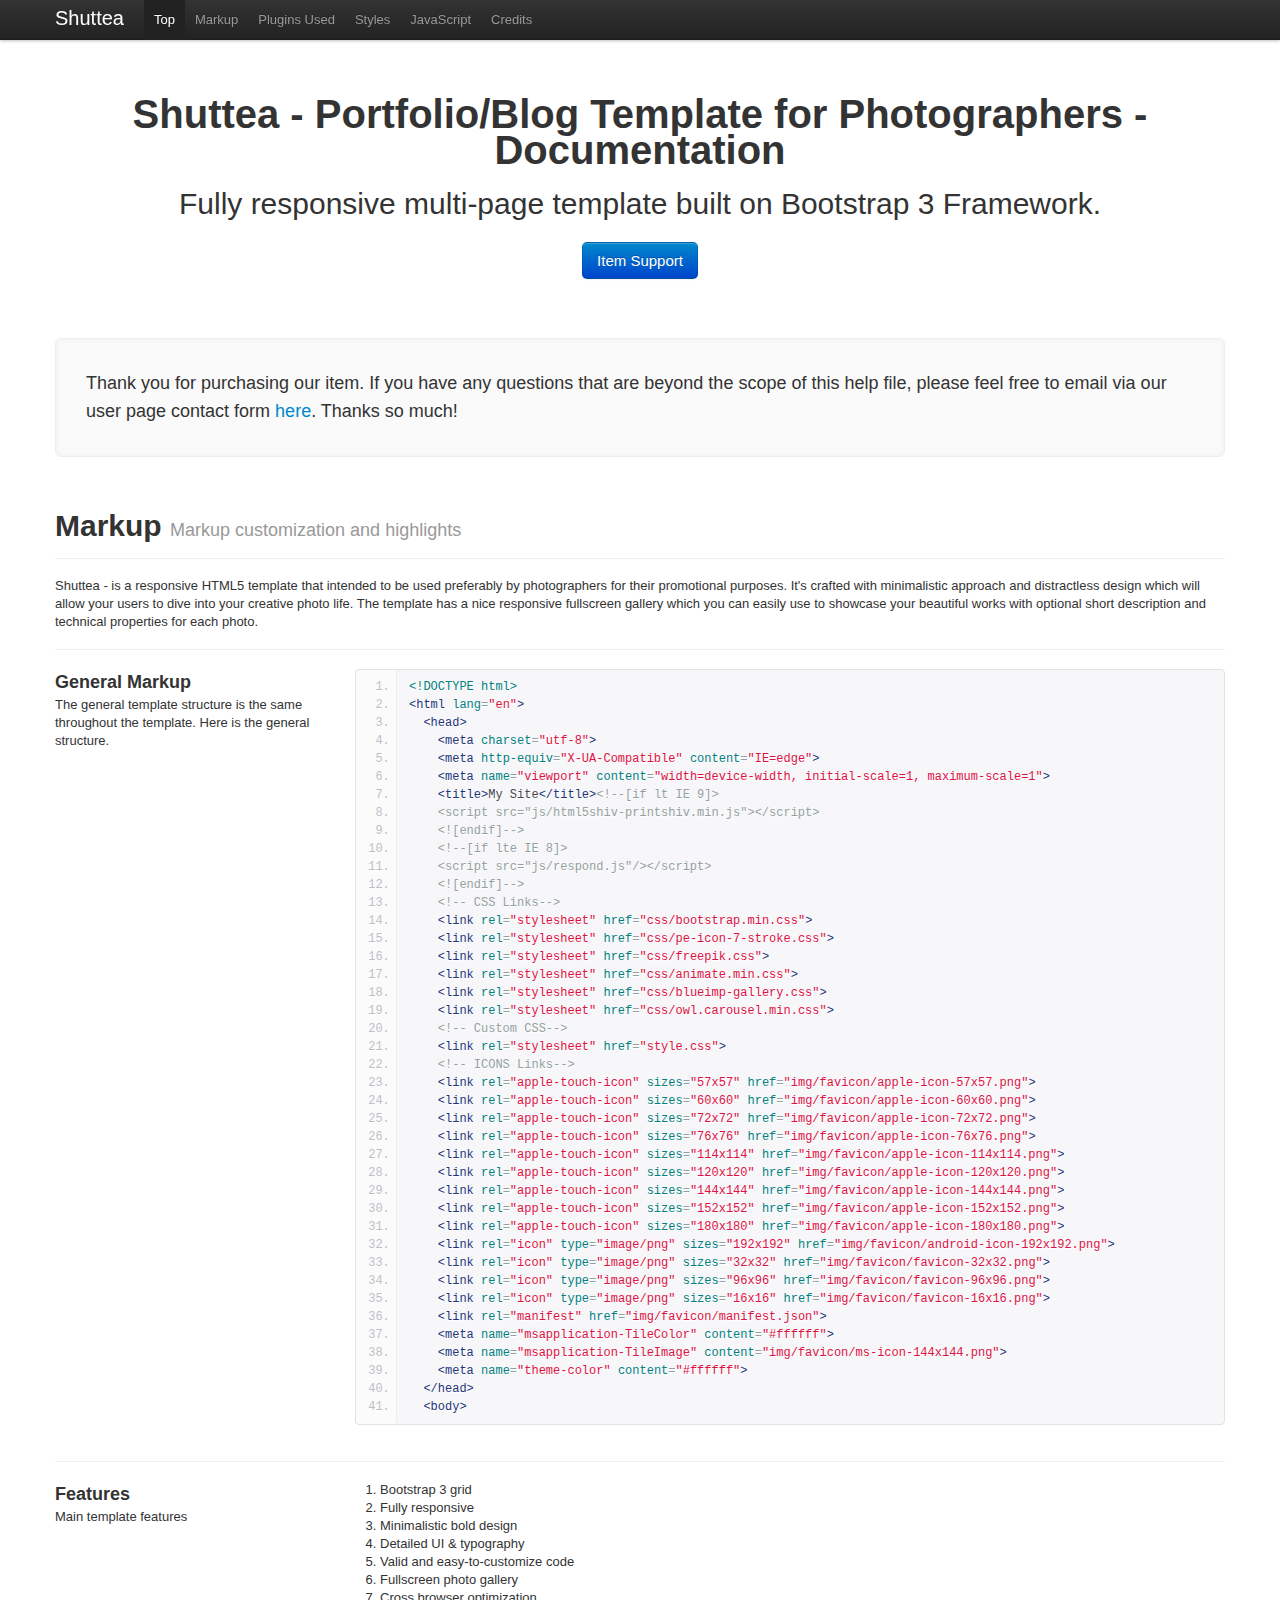
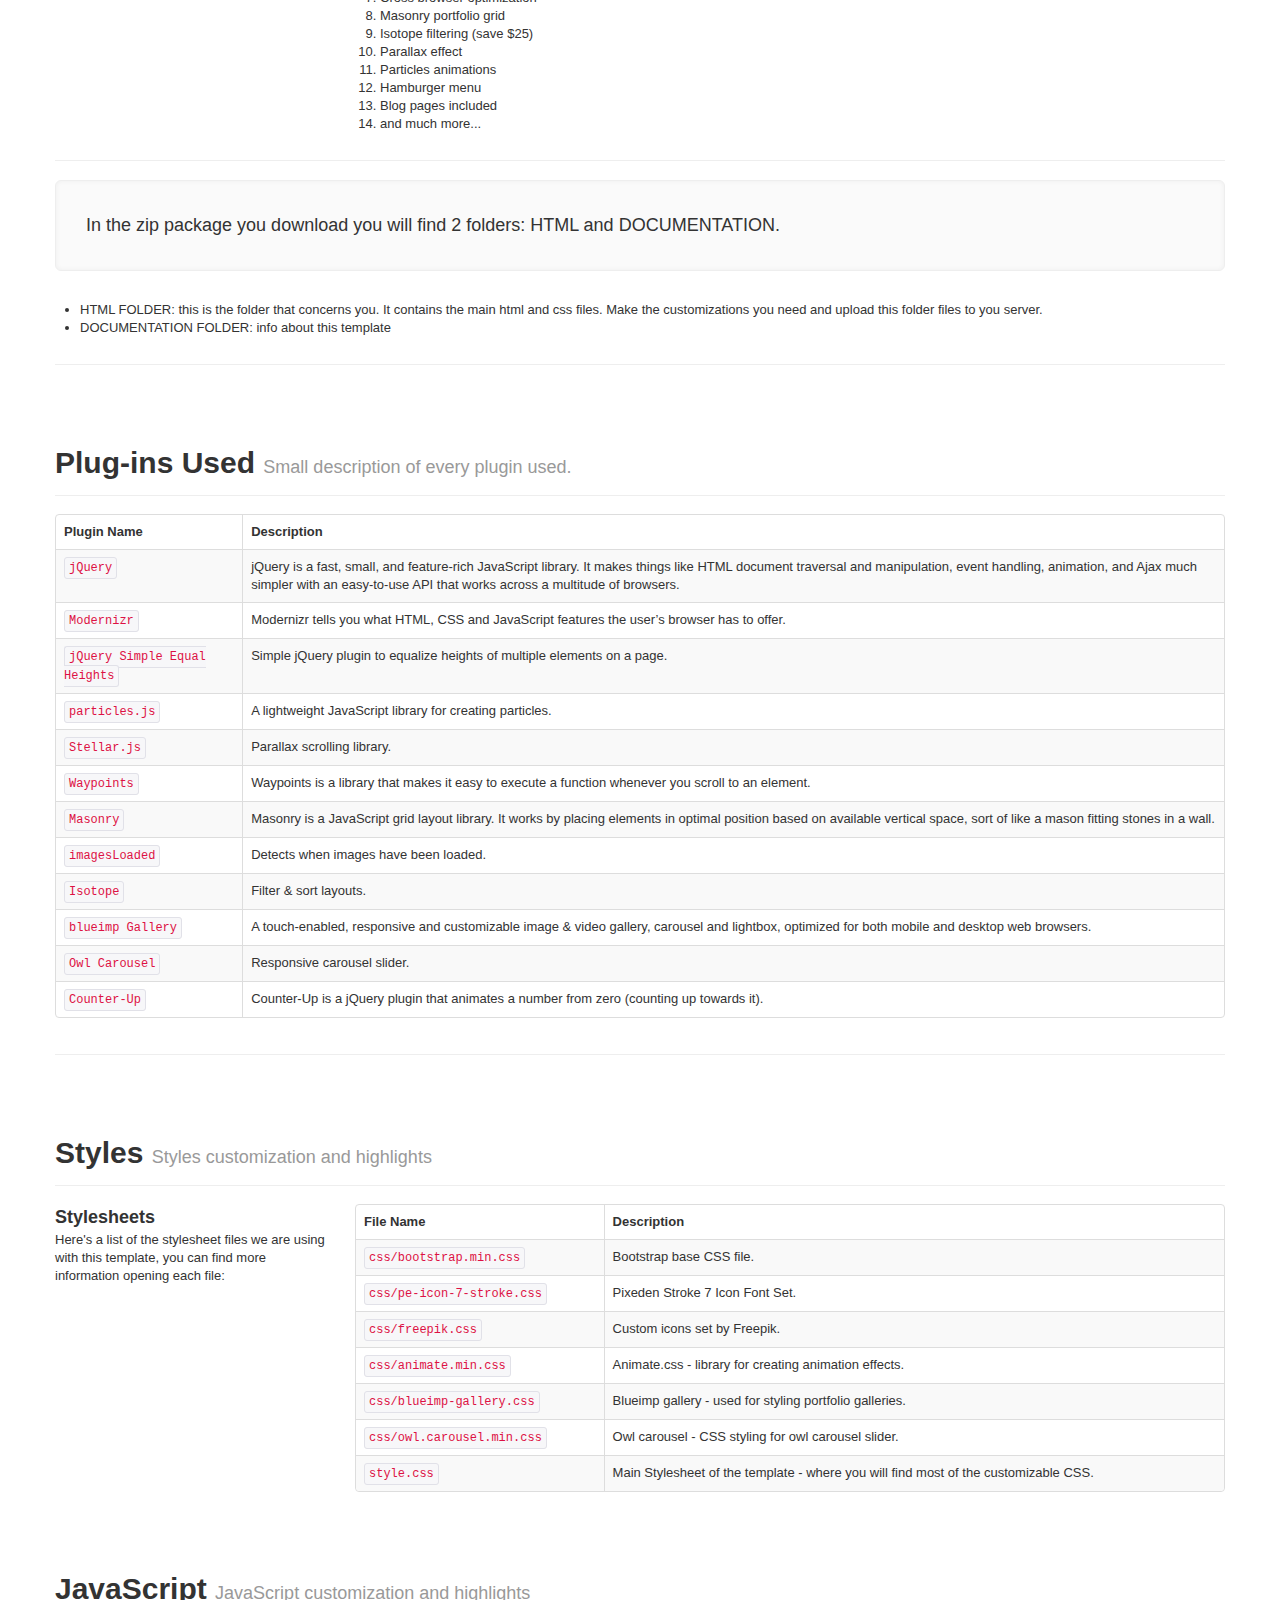
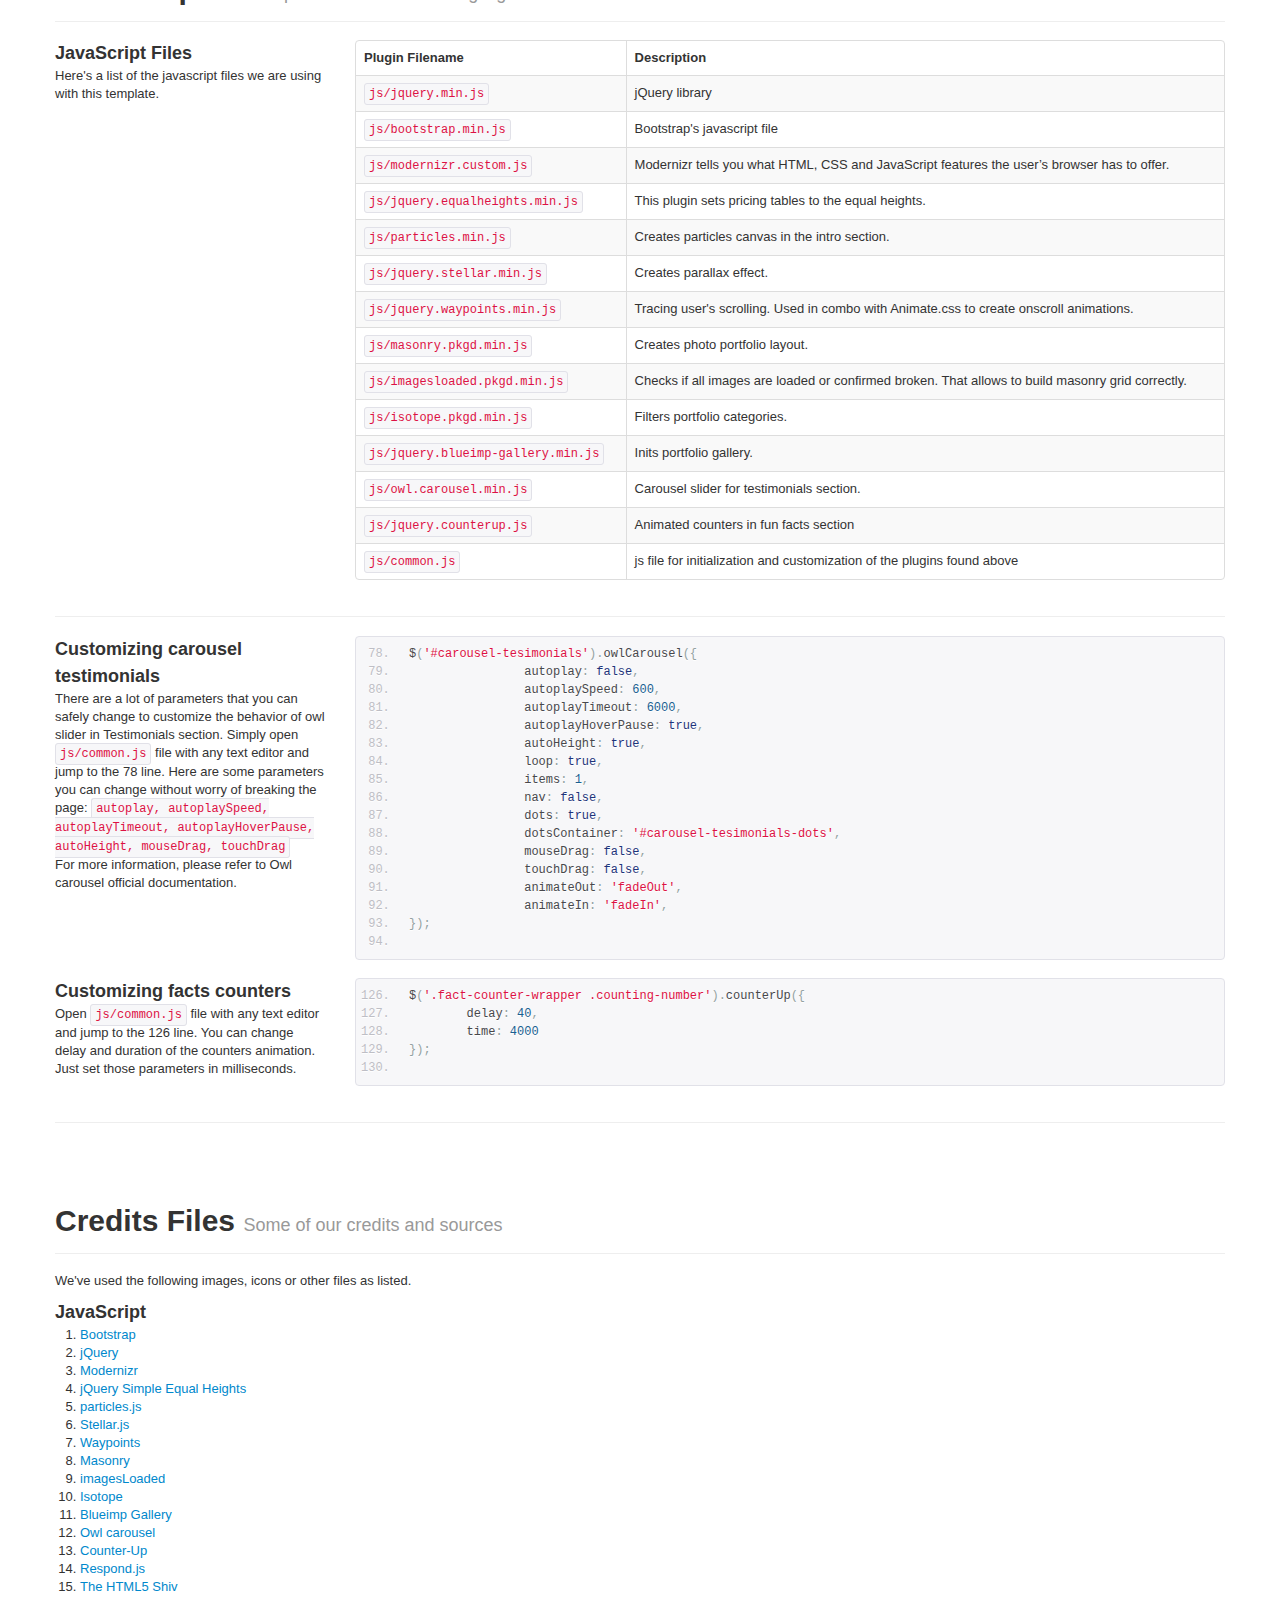
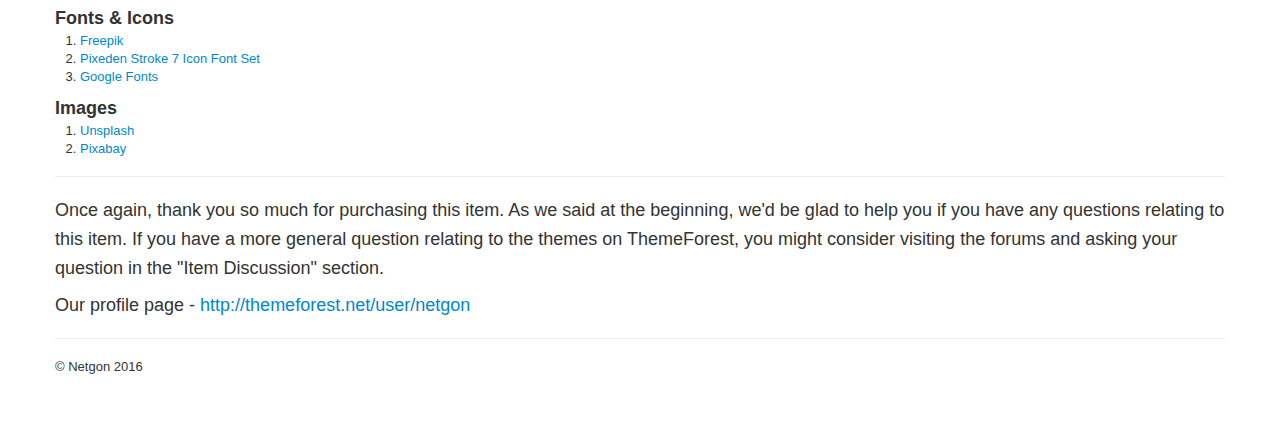
<file: DOCUMENTATION/index.html>
<!DOCTYPE html>
<html lang="en">
<head>
	<meta charset="utf-8">

	<title>Documentation</title>
	<meta content="width=device-width, initial-scale=1.0" name="viewport">
	<link href="assets/css/bootstrap.css" rel="stylesheet">
	<link href="assets/js/google-code-prettify/prettify.css" rel="stylesheet">
	<style type="text/css">
		body {
		padding-top: 60px;
		padding-bottom: 40px;
		}
	</style>
	<link href="assets/css/bootstrap-responsive.css" rel="stylesheet">
</head>

<body data-spy="scroll" id="top">
	<!-- Documentation Navbar -->

	<div class="navbar navbar-fixed-top">
		<div class="navbar-inner">
			<div class="container">
				<a class="btn btn-navbar" data-target=".nav-collapse" data-toggle="collapse"></a> <a class="brand" href="#">Shuttea</a>

				<div class="nav-collapse">
					<ul class="nav">
						<li><a class="active" href="#top">Top</a></li>

						<li><a href="#markup">Markup</a></li>

						<li><a href="#plugins">Plugins Used</a></li>
						
						<li><a href="#styles">Styles</a></li>

						<li><a href="#javascript">JavaScript</a></li>

						<li><a href="#credits">Credits</a></li>

					</ul>
				</div>
			</div>
		</div>
	</div><!-- End of Navbar -->
	<!-- Main Container Beginning -->

	<div class="container">
		<div class="masthead">
			<h1>Shuttea - Portfolio/Blog Template for Photographers - Documentation</h1>

			<p>Fully responsive multi-page template built on Bootstrap 3 Framework.</p>

			<p class="download-info"><a class="btn btn-primary btn-large" href="http://themeforest.net/user/netgon">Item Support</a></p>
		</div><!-- masthead -->

		<div id="intro">
			<p class="highlight hero-unit">Thank you for purchasing our item. If you have any questions that are beyond the scope of this help file, please feel free to email via our user page contact form <a href="http://themeforest.net/user/netgon">here</a>. Thanks so much!</p>
		</div><!-- intro -->

		<section id="markup">
			<div class="page-header">
				<h1>Markup <small>Markup customization and highlights</small></h1>
			</div>
			<p>
				Shuttea - is a responsive HTML5 template that intended to be used preferably by photographers for their promotional purposes. It's crafted with minimalistic approach and distractless design which will allow your users to dive into your creative photo life. The template has a nice responsive fullscreen gallery which you can easily use to showcase your beautiful works with optional short description and technical properties for each photo.
			</p>
			<hr>

			<div class="row">
				<div class="span3">
					<h3>General Markup</h3>

					<p>The general template structure is the same throughout the template. Here is the general structure.</p>
				</div>

				<div class="span9">
					<pre class="prettyprint linenums">
&lt;!DOCTYPE html&gt;
&lt;html lang=&quot;en&quot;&gt;
  &lt;head&gt;
    &lt;meta charset=&quot;utf-8&quot;&gt;
    &lt;meta http-equiv=&quot;X-UA-Compatible&quot; content=&quot;IE=edge&quot;&gt;
    &lt;meta name=&quot;viewport&quot; content=&quot;width=device-width, initial-scale=1, maximum-scale=1&quot;&gt;
    &lt;title&gt;My Site&lt;/title&gt;&lt;!--[if lt IE 9]&gt;
    &lt;script src=&quot;js/html5shiv-printshiv.min.js&quot;&gt;&lt;/script&gt;
    &lt;![endif]--&gt;
    &lt;!--[if lte IE 8]&gt;
    &lt;script src=&quot;js/respond.js&quot;/&gt;&lt;/script&gt;
    &lt;![endif]--&gt;
    &lt;!-- CSS Links--&gt;
    &lt;link rel=&quot;stylesheet&quot; href=&quot;css/bootstrap.min.css&quot;&gt;
    &lt;link rel=&quot;stylesheet&quot; href=&quot;css/pe-icon-7-stroke.css&quot;&gt;
    &lt;link rel=&quot;stylesheet&quot; href=&quot;css/freepik.css&quot;&gt;
    &lt;link rel=&quot;stylesheet&quot; href=&quot;css/animate.min.css&quot;&gt;
    &lt;link rel=&quot;stylesheet&quot; href=&quot;css/blueimp-gallery.css&quot;&gt;
    &lt;link rel=&quot;stylesheet&quot; href=&quot;css/owl.carousel.min.css&quot;&gt;
    &lt;!-- Custom CSS--&gt;
    &lt;link rel=&quot;stylesheet&quot; href=&quot;style.css&quot;&gt;
    &lt;!-- ICONS Links--&gt;
    &lt;link rel=&quot;apple-touch-icon&quot; sizes=&quot;57x57&quot; href=&quot;img/favicon/apple-icon-57x57.png&quot;&gt;
    &lt;link rel=&quot;apple-touch-icon&quot; sizes=&quot;60x60&quot; href=&quot;img/favicon/apple-icon-60x60.png&quot;&gt;
    &lt;link rel=&quot;apple-touch-icon&quot; sizes=&quot;72x72&quot; href=&quot;img/favicon/apple-icon-72x72.png&quot;&gt;
    &lt;link rel=&quot;apple-touch-icon&quot; sizes=&quot;76x76&quot; href=&quot;img/favicon/apple-icon-76x76.png&quot;&gt;
    &lt;link rel=&quot;apple-touch-icon&quot; sizes=&quot;114x114&quot; href=&quot;img/favicon/apple-icon-114x114.png&quot;&gt;
    &lt;link rel=&quot;apple-touch-icon&quot; sizes=&quot;120x120&quot; href=&quot;img/favicon/apple-icon-120x120.png&quot;&gt;
    &lt;link rel=&quot;apple-touch-icon&quot; sizes=&quot;144x144&quot; href=&quot;img/favicon/apple-icon-144x144.png&quot;&gt;
    &lt;link rel=&quot;apple-touch-icon&quot; sizes=&quot;152x152&quot; href=&quot;img/favicon/apple-icon-152x152.png&quot;&gt;
    &lt;link rel=&quot;apple-touch-icon&quot; sizes=&quot;180x180&quot; href=&quot;img/favicon/apple-icon-180x180.png&quot;&gt;
    &lt;link rel=&quot;icon&quot; type=&quot;image/png&quot; sizes=&quot;192x192&quot; href=&quot;img/favicon/android-icon-192x192.png&quot;&gt;
    &lt;link rel=&quot;icon&quot; type=&quot;image/png&quot; sizes=&quot;32x32&quot; href=&quot;img/favicon/favicon-32x32.png&quot;&gt;
    &lt;link rel=&quot;icon&quot; type=&quot;image/png&quot; sizes=&quot;96x96&quot; href=&quot;img/favicon/favicon-96x96.png&quot;&gt;
    &lt;link rel=&quot;icon&quot; type=&quot;image/png&quot; sizes=&quot;16x16&quot; href=&quot;img/favicon/favicon-16x16.png&quot;&gt;
    &lt;link rel=&quot;manifest&quot; href=&quot;img/favicon/manifest.json&quot;&gt;
    &lt;meta name=&quot;msapplication-TileColor&quot; content=&quot;#ffffff&quot;&gt;
    &lt;meta name=&quot;msapplication-TileImage&quot; content=&quot;img/favicon/ms-icon-144x144.png&quot;&gt;
    &lt;meta name=&quot;theme-color&quot; content=&quot;#ffffff&quot;&gt;
  &lt;/head&gt;
  &lt;body&gt;
</pre>
				</div>
			</div>
			<hr>

			<div class="row">
                <div class="span3">
                    <h3>Features</h3>

                    <p>Main template features</p>
                </div>

                <div class="span9">
                    <ol>
                        <li>Bootstrap 3 grid</li>
                        <li>Fully responsive</li>
                        <li>Minimalistic bold design</li>
                        <li>Detailed UI & typography</li>
                        <li>Valid and easy-to-customize code</li>
                        <li>Fullscreen photo gallery</li>
                        <li>Cross browser optimization</li>
                        <li>Masonry portfolio grid</li>
                        <li>Isotope filtering (save $25)</li>
                        <li>Parallax effect</li>
                        <li>Particles animations</li>
                        <li>Hamburger menu</li>
                        <li>Blog pages included</li>
                        <li>and much more... </li>
                    </ol>
                </div>
            </div>

			<hr>

			<div class="row">
				<div class="span12">
					<p class="highlight hero-unit">In the zip package you download you will find 2 folders: HTML and DOCUMENTATION.</p>
					<ul>
						<li>HTML FOLDER: this is the folder that concerns you. It contains the main html and css files. Make the customizations you need and upload this folder files to you server.</li>

						<li>DOCUMENTATION FOLDER: info about this template</li>
					</ul>
				</div>
			</div>
			<hr>

		</section><!-- Markup -->

		<section id="plugins">
			<div class="page-header">
				<h1>Plug-ins Used <small>Small description of every plugin used.</small></h1>
			</div>

			<div class="row">
				<div class="span12">
					<table class="table table-bordered table-striped">
						<thead>
							<tr>
								<th>Plugin Name</th>

								<th>Description</th>
							</tr>
						</thead>

						<tbody>
							<tr>
								<td><code>jQuery</code></td>

								<td>jQuery is a fast, small, and feature-rich JavaScript library. It makes things like HTML document traversal and manipulation, event handling, animation, and Ajax much simpler with an easy-to-use API that works across a multitude of browsers.</td>
							</tr>

							<tr>
								<td><code>Modernizr</code></td>

								<td>Modernizr tells you what HTML, CSS and JavaScript features the user’s browser has to offer.</td>
							</tr>

							<tr>
								<td><code>jQuery Simple Equal Heights</code></td>

								<td>Simple jQuery plugin to equalize heights of multiple elements on a page.</td>
							</tr>

							<tr>
								<td><code>particles.js</code></td>

								<td>A lightweight JavaScript library for creating particles.</td>
							</tr>			

							<tr>
								<td><code>Stellar.js</code></td>

								<td>Parallax scrolling library.</td>
							</tr>			

							<tr>
								<td><code>Waypoints</code></td>

								<td>Waypoints is a library that makes it easy to execute a function whenever you scroll to an element.</td>
							</tr>

							<tr>
								<td><code>Masonry</code></td>

								<td>Masonry is a JavaScript grid layout library. It works by placing elements in optimal position based on available vertical space, sort of like a mason fitting stones in a wall.</td>
							</tr>

							<tr>
								<td><code>imagesLoaded</code></td>

								<td>Detects when images have been loaded.</td>
							</tr>			

							<tr>
								<td><code>Isotope</code></td>

								<td>Filter & sort layouts.</td>
							</tr>		

							<tr>
								<td><code>blueimp Gallery</code></td>

								<td>A touch-enabled, responsive and customizable image & video gallery, carousel and lightbox, optimized for both mobile and desktop web browsers.</td>
							</tr>		

							<tr>
								<td><code>Owl Carousel</code></td>

								<td>Responsive carousel slider.</td>
							</tr>

							<tr>
								<td><code>Counter-Up</code></td>

								<td>Counter-Up is a jQuery plugin that animates a number from zero (counting up towards it).</td>
							</tr>
						</tbody>
					</table>
				</div>
			</div>
			<hr>
		</section>

		<section id="styles">
			<div class="page-header">
				<h1>Styles <small>Styles customization and highlights</small></h1>
			</div>

			<div class="row">
				<div class="span3">
					<h3>Stylesheets</h3>

					<p>Here's a list of the stylesheet files we are using with this template, you can find more information opening each file:</p>
				</div>

				<div class="span9">
					<table class="table table-bordered table-striped">
						<thead>
							<tr>
								<th>File Name</th>

								<th>Description</th>
							</tr>
						</thead>

						<tbody>
							<tr>
								<td><code>css/bootstrap.min.css</code></td>

								<td>Bootstrap base CSS file.</td>
							</tr>

							<tr>
								<td><code>css/pe-icon-7-stroke.css</code></td>

								<td>Pixeden Stroke 7 Icon Font Set.</td>
							</tr>

							<tr>
								<td><code>css/freepik.css</code></td>

								<td>Custom icons set by Freepik.</td>
							</tr>

							<tr>
								<td><code>css/animate.min.css</code></td>

								<td>Animate.css - library for creating animation effects.</td>
							</tr>

							<tr>
								<td><code>css/blueimp-gallery.css</code></td>

								<td>Blueimp gallery - used for styling portfolio galleries.</td>
							</tr>

							<tr>
								<td><code>css/owl.carousel.min.css</code></td>

								<td>Owl carousel - CSS styling for owl carousel slider.</td>
							</tr>

							<tr>
								<td><code>style.css</code></td>

								<td>Main Stylesheet of the template - where you will find most of the customizable CSS.</td>
							</tr>

						</tbody>
					</table>
				</div>
			</div>

			
			
			
		</section><!-- Styles -->


		<section id="javascript">



			<div class="page-header">
				<h1>JavaScript <small>JavaScript customization and highlights</small></h1>
			</div>

			<div class="row">
				<div class="span3">
					<h3>JavaScript Files</h3>

					<p>Here's a list of the javascript files we are using with this template.</p>
				</div>

				<div class="span9">
					<table class="table table-bordered table-striped">
					   <thead>
							<tr>
								<th>Plugin Filename</th>

								<th>Description</th>
							</tr>
						</thead>

						<tbody>
							<tr>
								<td><code>js/jquery.min.js</code></td>

								<td>jQuery library</td>
							</tr>

							<tr>
								<td><code>js/bootstrap.min.js</code></td>

								<td>Bootstrap's javascript file</td>
							</tr>

							<tr>
								<td><code>js/modernizr.custom.js</code></td>

								<td>Modernizr tells you what HTML, CSS and JavaScript features the user’s browser has to offer.</td>
							</tr>

							<tr>
								<td><code>js/jquery.equalheights.min.js</code></td>

								<td>This plugin sets pricing tables to the equal heights.</td>
							</tr>

							<tr>
								<td><code>js/particles.min.js</code></td>

								<td>Creates particles canvas in the intro section.</td>
							</tr>

							<tr>
								<td><code>js/jquery.stellar.min.js</code></td>

								<td>Creates parallax effect.</td>
							</tr>

							<tr>
								<td><code>js/jquery.waypoints.min.js</code></td>

								<td>Tracing user's scrolling. Used in combo with Animate.css to create onscroll animations.</td>
							</tr>

							<tr>
								<td><code>js/masonry.pkgd.min.js</code></td>

								<td>Creates photo portfolio layout.</td>
							</tr>

							<tr>
								<td><code>js/imagesloaded.pkgd.min.js</code></td>

								<td>Checks if all images are loaded or confirmed broken. That allows to build masonry grid correctly.</td>
							</tr>

							<tr>
								<td><code>js/isotope.pkgd.min.js</code></td>

								<td>Filters portfolio categories.</td>
							</tr>

							<tr>
								<td><code>js/jquery.blueimp-gallery.min.js</code></td>

								<td>Inits portfolio gallery.</td>
							</tr>

							<tr>
								<td><code>js/owl.carousel.min.js</code></td>

								<td>Carousel slider for testimonials section.</td>
							</tr>

							<tr>
								<td><code>js/jquery.counterup.js</code></td>

								<td>Animated counters in fun facts section</td>
							</tr>

							<tr>
								<td><code>js/common.js</code></td>
								<td>js file for initialization and customization of the plugins found above</td>
							</tr>

						</tbody>
					</table>
				</div>
			</div>
			<hr>

			<div class="row">
				<div class="span3">
					<h3>Customizing carousel testimonials</h3>

					<p>There are a lot of parameters that you can safely change to customize the behavior of owl slider in Testimonials section. Simply open <code>js/common.js</code> file with any text editor and jump to the 78 line. Here are some parameters you can change without worry of breaking the page: <code>autoplay, autoplaySpeed, autoplayTimeout, autoplayHoverPause, autoHeight, mouseDrag, touchDrag</code><br>For more information, please refer to Owl carousel official documentation.</p>
				</div>

				<div class="span9">
					<pre class="prettyprint js linenums:78">
$('#carousel-tesimonials').owlCarousel({
		autoplay: false,
		autoplaySpeed: 600,
		autoplayTimeout: 6000,
		autoplayHoverPause: true,
		autoHeight: true,
		loop: true,
		items: 1,
		nav: false,
		dots: true,
		dotsContainer: '#carousel-tesimonials-dots',
		mouseDrag: false,
		touchDrag: false,
		animateOut: 'fadeOut',
		animateIn: 'fadeIn',
});
					</pre>
				</div>
			</div>

			<div class="row">
				<div class="span3">
					<h3>Customizing facts counters</h3>

					<p>Open <code>js/common.js</code> file with any text editor and jump to the 126 line. You can change delay and duration of the counters animation. Just set those parameters in milliseconds.</p>
				</div>

				<div class="span9">
					<pre class="prettyprint js linenums:126">
$('.fact-counter-wrapper .counting-number').counterUp({
	delay: 40,
	time: 4000
});
					</pre>
				</div>
			</div>			
			<hr>
		</section><!-- JavaScript -->

		<section id="credits">
			<div class="page-header">
				<h1>Credits Files <small>Some of our credits and sources</small></h1>
			</div>

			<p>We've used the following images, icons or other files as listed.</p>

			<h3>JavaScript</h3>

			<ol>
				<li><a href="http://getbootstrap.com/">Bootstrap</a></li>
				<li><a href="http://jquery.com/">jQuery</a></li>
				<li><a href="https://modernizr.com/">Modernizr</a></li>
				<li><a href="https://github.com/mattbanks/jQuery.equalHeights">jQuery Simple Equal Heights</a></li>
				<li><a href="https://github.com/VincentGarreau/particles.js">particles.js</a></li>
				<li><a href="https://github.com/markdalgleish/stellar.js">Stellar.js</a></li>
				<li><a href="https://github.com/imakewebthings/waypoints">Waypoints</a></li>
				<li><a href="http://masonry.desandro.com/">Masonry</a></li>
				<li><a href="https://github.com/desandro/imagesloaded">imagesLoaded</a></li>
				<li><a href="http://isotope.metafizzy.co/">Isotope</a></li>
				<li><a href="https://blueimp.github.io/">Blueimp Gallery</a></li>
				<li><a href="http://owlcarousel.owlgraphic.com/">Owl carousel</a></li>
				<li><a href="https://github.com/bfintal/Counter-Up/">Counter-Up</a></li>
				<li><a href="https://github.com/scottjehl/Respond">Respond.js</a></li>
				<li><a href="https://github.com/afarkas/html5shiv">The HTML5 Shiv</a></li>
			</ol>

			<h3>Fonts & Icons</h3>

			<ol>
				<li><a href="http://www.freepik.com/">Freepik</a></li>
				<li><a href="http://www.pixeden.com/icon-fonts/stroke-7-icon-font-set">Pixeden Stroke 7 Icon Font Set</a></li>
				<li><a href="https://www.google.com/fonts/">Google Fonts</a></li>
			</ol>

			<h3>Images</h3>

			<ol>
				<li><a href="http://www.unsplash.com">Unsplash</a></li>
				<li><a href="http://www.pixabay.com">Pixabay</a></li>
			</ol>

		</section><!-- Credits -->

		<hr>

		<div class="goodbye">
			<p>Once again, thank you so much for purchasing this item. As we said at the beginning, we'd be glad to help you if you have any questions relating to this item. If you have a more general question relating to the themes on ThemeForest, you might consider visiting the forums and asking your question in the "Item Discussion" section.</p>
		
			<p>Our profile page - <a href="http://themeforest.net/user/netgon">http://themeforest.net/user/netgon</a></p>
		</div>
		<hr>

		<footer>
			<p>© Netgon 2016</p>
		</footer>
	</div><!-- /container -->
	
	<!-- JS -->
	<script src="assets/js/jquery.js"></script>
	<script src="assets/js/scripts.js"></script>
	<script src="assets/js/google-code-prettify/prettify.js"></script>
	<script src="assets/js/bootstrap-transition.js"></script>
	<script src="assets/js/bootstrap-alert.js"></script>
	<script src="assets/js/bootstrap-modal.js"></script>
	<script src="assets/js/bootstrap-dropdown.js"></script>
	<script src="assets/js/bootstrap-scrollspy.js"></script>
	<script src="assets/js/bootstrap-tab.js"></script>
	<script src="assets/js/bootstrap-tooltip.js"></script>
	<script src="assets/js/bootstrap-popover.js"></script>
	<script src="assets/js/bootstrap-button.js"></script>
	<script src="assets/js/bootstrap-collapse.js"></script>

</body>
</html>
</file>
<file: DOCUMENTATION/assets/js/google-code-prettify/prettify.css>
.com { color: #93a1a1; }
.lit { color: #195f91; }
.pun, .opn, .clo { color: #93a1a1; }
.fun { color: #dc322f; }
.str, .atv { color: #D14; }
.kwd, .linenums .tag { color: #1e347b; }
.typ, .atn, .dec, .var { color: teal; }
.pln { color: #48484c; }

.prettyprint {
  padding: 8px;
  background-color: #f7f7f9;
  border: 1px solid #e1e1e8;
}
.prettyprint.linenums {
  -webkit-box-shadow: inset 40px 0 0 #fbfbfc, inset 41px 0 0 #ececf0;
     -moz-box-shadow: inset 40px 0 0 #fbfbfc, inset 41px 0 0 #ececf0;
          box-shadow: inset 40px 0 0 #fbfbfc, inset 41px 0 0 #ececf0;
}

/* Specify class=linenums on a pre to get line numbering */
ol.linenums {
  margin: 0 0 0 33px; /* IE indents via margin-left */
} 
ol.linenums li {
  padding-left: 12px;
  color: #bebec5;
  line-height: 18px;
  text-shadow: 0 1px 0 #fff;
}
</file>
